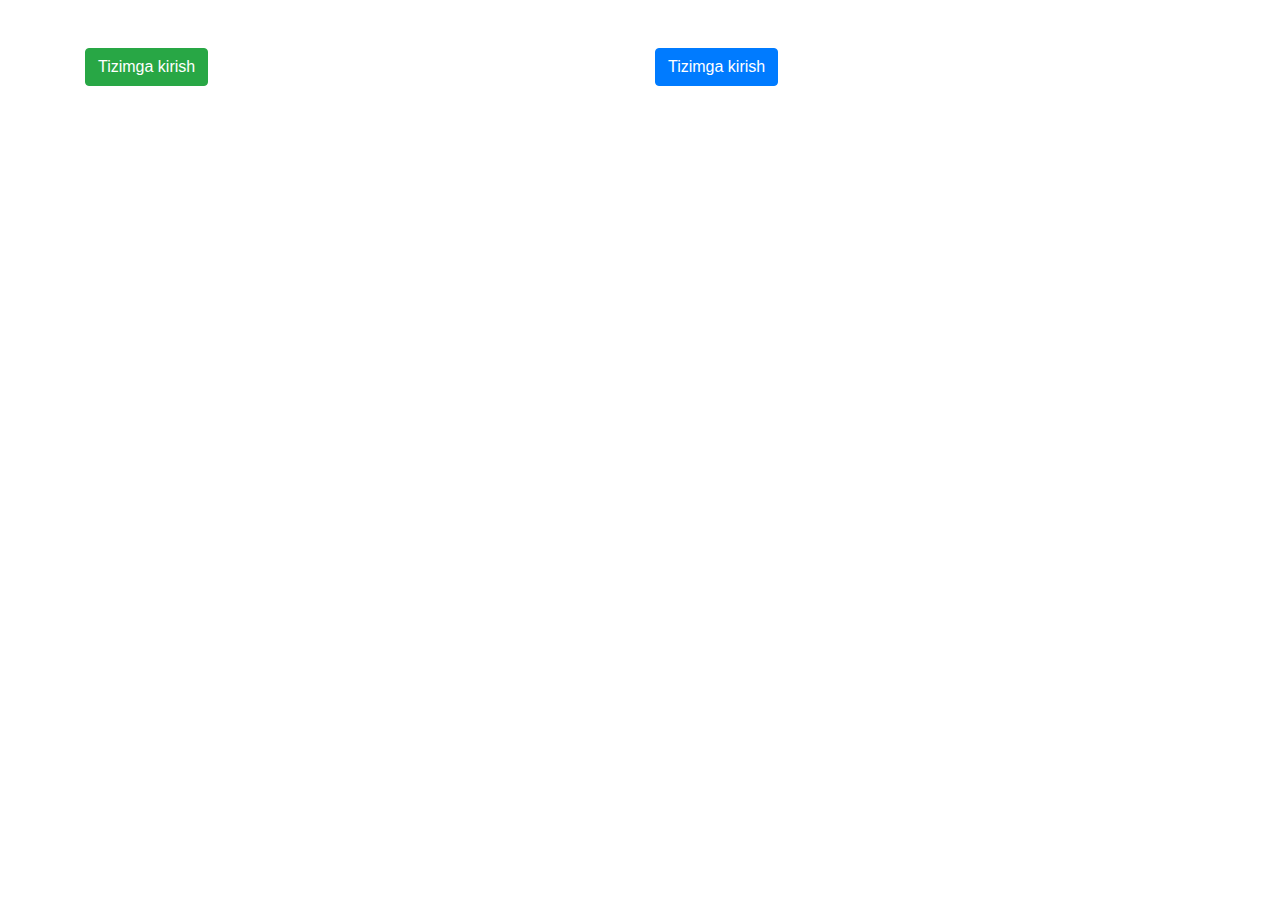
<file: index.html>
<!DOCTYPE html>
<html lang="en">
<head>
    <meta charset="UTF-8">
    <meta name="viewport" content="width=device-width, initial-scale=1.0">
    <title>Document</title>
    <link rel="stylesheet" href="css/bootstrap.css">
</head>
<body>

    <div class="container">
        <div class="row my-5">
            <div class="col-md-6">
                <button type="button" class="btn btn-success" data-placement="bottom" data-toggle="tooltip" title="Login">
                    Tizimga kirish
                </button>
            </div>
            <div class="col-md-6">
                <button type="button" class="btn btn-primary" data-toggle="popover" data-placement="right" title="Hello world!" data-content="Salom dunyo!">
                    Tizimga kirish
                </button>
            </div>
        </div>
    </div>

    <script src="js/jQuery.min.js"></script>
    <script src="js/src/popover.js"></script>
    <script src="js/bootstrap.js"></script>
    <script src="js/main.js"></script>
</body>
</html>
</file>
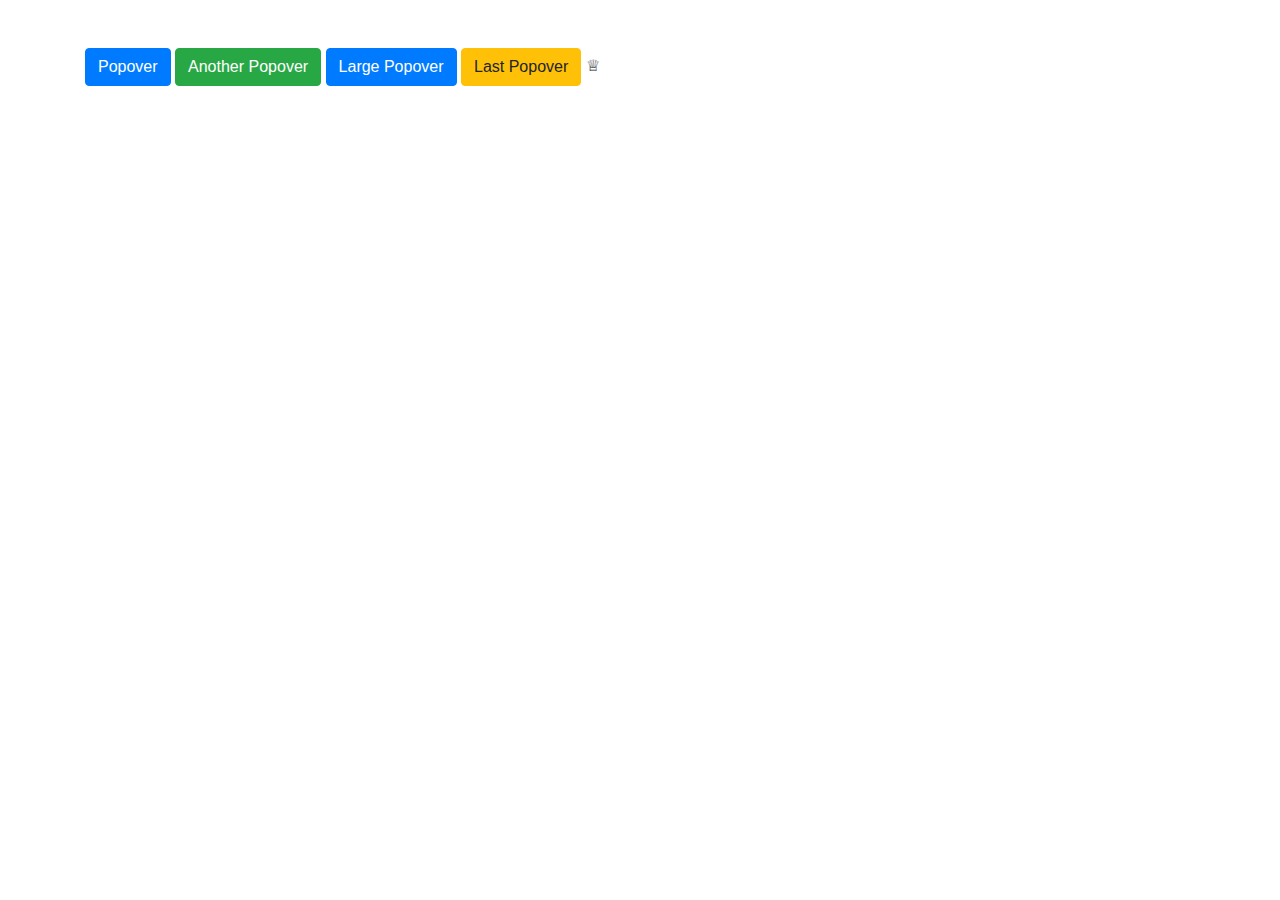
<file: index2.html>
<!DOCTYPE html>
<html lang="en">
<head>
    <meta charset="UTF-8">
    <meta name="viewport" content="width=device-width, initial-scale=1.0">
    <title>Document</title>
    <link rel="stylesheet" href="css/bootstrap.css">
</head>
<body>

    <div class="container">
    
        <div class="row my-5">
            <br>
            <div class="col-md-6">
                <button type="button" class="btn btn-primary" data-toggle="popover" data-placement="right" title="Hello world!" data-content="Salom dunyo!">
                    Popover 
                </button>
                <button type="button" class="btn btn-success" data-placement="bottom" data-toggle="tooltip" title="A demon of bottom tooltip">
                    Another Popover
                </button>
                <button type="button" class="btn btn-primary" data-toggle="popover" data-placement="bottom" title="Popover title" data-content="A larger popover to 
                demonstrate the max-width of the Bootstrap popover">
                    Large Popover
                </button>
                <button type="button" class="btn btn-warning" data-toggle="popover" data-placement="right" title="Hello world!" data-content="Salom dunyo!">
                    Last Popover
                </button>
                <span>
                    ♕
                </span>
            </div>
        </div>
    </div>

    <script src="js/jQuery.min.js"></script>
    <script src="js/src/popover.js"></script>
    <script src="js/bootstrap.js"></script>
    <script src="js/main.js"></script>
</body>
</html>
</file>
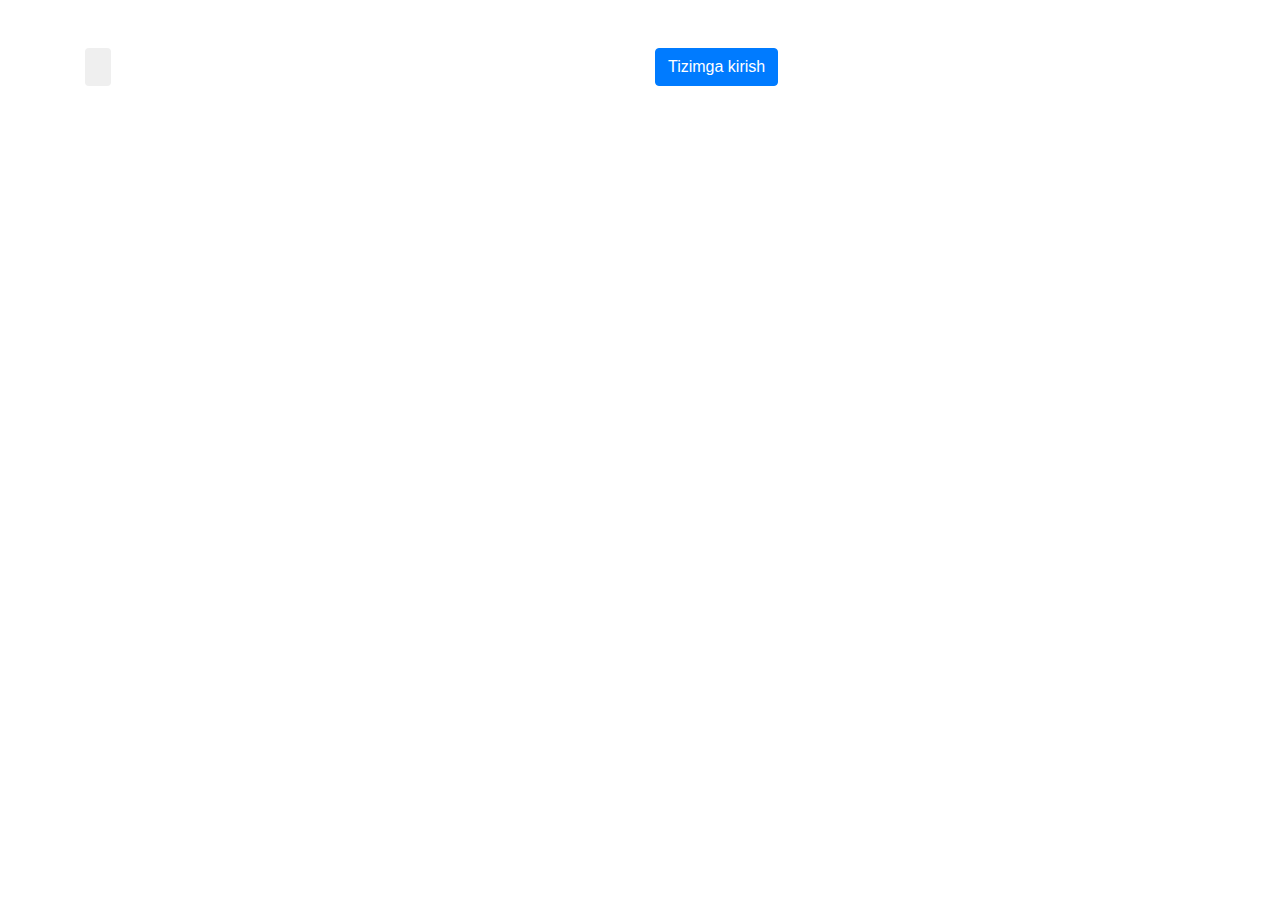
<file: index3.html>
<!DOCTYPE html>
<html lang="en">
<head>
    <meta charset="UTF-8">
    <meta name="viewport" content="width=device-width, initial-scale=1.0">
    <title>Document</title>
    <link rel="stylesheet" href="css/bootstrap.css">
</head>
<body>

    <div class="container">
        <div class="row my-5">
            <div class="col-md-6">
                <button type="button" class="btn" data-placement="bottom" data-toggle="tooltip" title="Login">
                    <span>	
                        &#x7F;</span>
                </button>
            </div>
            <div class="col-md-6">
                <button type="button" class="btn btn-primary" data-toggle="popover" data-placement="right" title="Hello world!" data-content="Salom dunyo!">
                    Tizimga kirish
                </button>
            </div>
        </div>
    </div>

    <script src="js/jQuery.min.js"></script>
    <script src="js/src/popover.js"></script>
    <script src="js/bootstrap.js"></script>
    <script src="js/main.js"></script>
</body>
</html>
</file>
